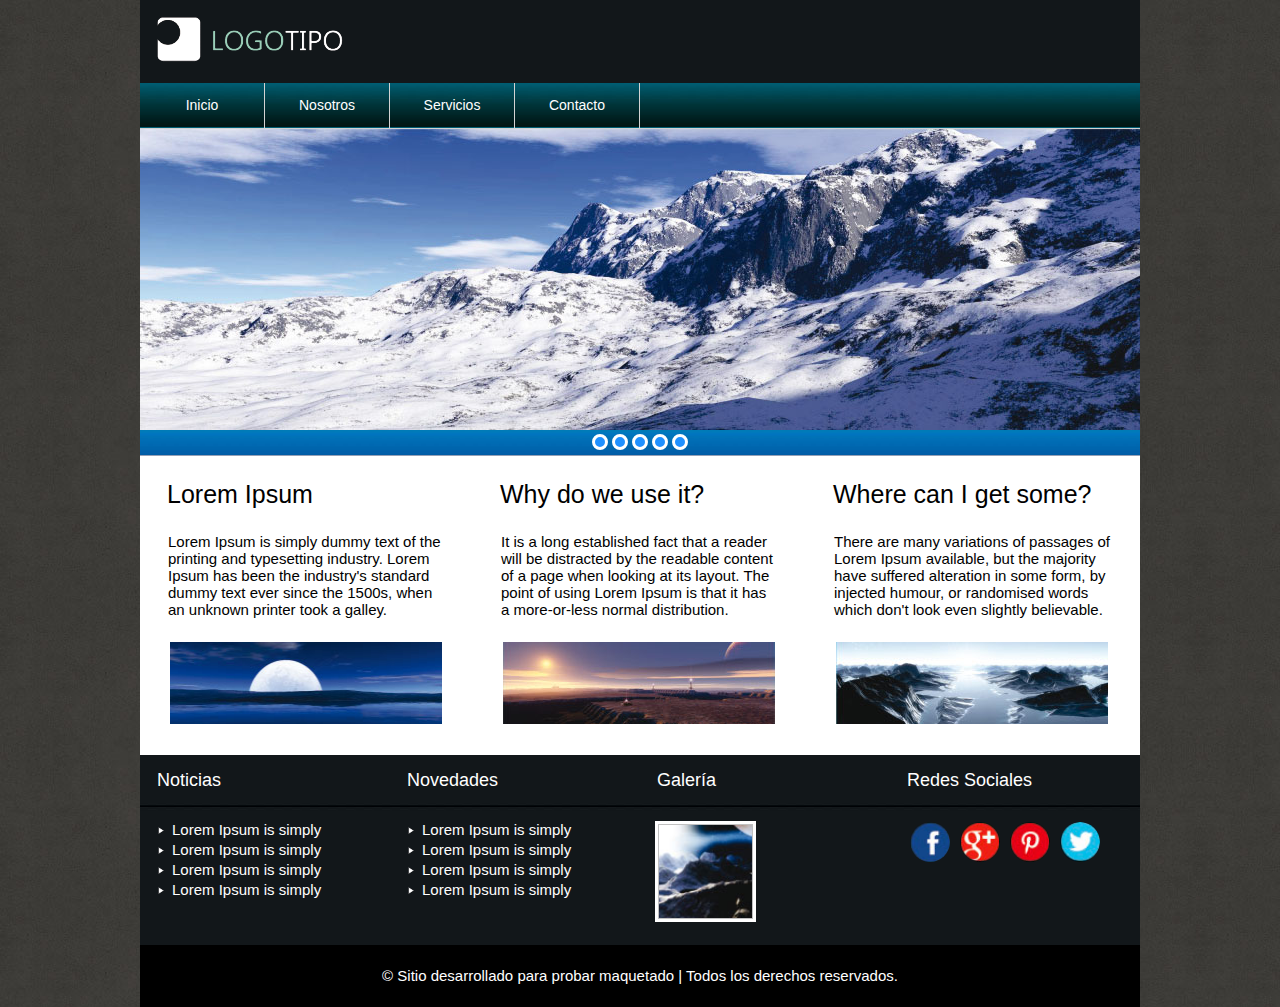
<file: index.html>
<!DOCTYPE html>
<html>
<head>
	<meta charset="utf-8">
	<link rel="stylesheet" type="text/css" href="css/estilo.css" media="">
	<title>Proyecto de Maquetación Web - Estática, no responsive.</title>
</head>
<body>
	<!-- CABEZOTE -->
	<header>
		
		<div id="logo">
			<img src="img/logotipo.png" alt="Logotipo Maquetado Web" width="100%">
		</div>

	</header>
	
	<!-- BARRA DE NAVEGACION -->
	<nav>
		
		<ul>
			<a href="#"><li>Inicio</li></a>
			<!--<a href="index.html"><li>Inicio</li></a>-->
			<a href="nosotros.html"><li>Nosotros</li></a>
			<a href="servicios.html"><li>Servicios</li></a>
			<a href="contacto.html"><li>Contacto</li></a>
		</ul>

	</nav>
	<!-- FIN BARRA DE NAVEGACION -->

	<!-- SLIDE -->
	<div id="slide">
		<ul>
			<li><img src="img/slide.jpg" alt="Imagen1 Slide" width="100%"></li>
		</ul>
	</div>
	<!-- FIN SLIDE -->
	
	<!-- BOTONERA SLIDE -->
	<div id="botoneraSlide">
		
		<ul>
			<li></li>
			<li></li>
			<li></li>
			<li></li>
			<li></li>
		</ul>

	</div>	
	<!-- FIN BOTONERA SLIDE -->
	
	<!-- SECTION -->
	<section id="inicio">
		
		<ul>
			<li>
				<h1>Lorem Ipsum</h1>
				<p>Lorem Ipsum is simply dummy text of the printing and typesetting industry. Lorem Ipsum has been the industry's standard dummy text ever since the 1500s, when an unknown printer took a galley. </p>
				<img src="img/img01.jpg" width="100%">
			</li>
			<li>
				<h1>Why do we use it?</h1>
				<p>It is a long established fact that a reader will be distracted by the readable content of a page when looking at its layout. The point of using Lorem Ipsum is that it has a more-or-less normal distribution.</p>
				<img src="img/img02.jpg" width="100%">
			</li>
			<li>
				<h1>Where can I get some?</h1>
				<p>There are many variations of passages of Lorem Ipsum available, but the majority have suffered alteration in some form, by injected humour, or randomised words which don't look even slightly believable. </p>
				<img src="img/img03.jpg" width="100%">
			</li>
		</ul>

	</section>
	<!-- FIN SECTION -->
	
	<!-- BOTTOM -->
	<div id="bottom">
		
		<ul>
			<li>
				<h1>Noticias</h1>
				<ol>
					<li>Lorem Ipsum is simply</li>
					<li>Lorem Ipsum is simply</li>
					<li>Lorem Ipsum is simply</li>
					<li>Lorem Ipsum is simply</li>
				</ol>
			</li>
			<li>
				<h1>Novedades</h1>
				<ol>
					<li>Lorem Ipsum is simply</li>
					<li>Lorem Ipsum is simply</li>
					<li>Lorem Ipsum is simply</li>
					<li>Lorem Ipsum is simply</li>
				</ol>
			</li>
			<li>
				<h1>Galería</h1>
				<img>
			</li>
			<li>
				<h1>Redes Sociales</h1>
				<ul>
					<li><a href="http://www.facebook.com" target="_blank"></a></li>
					<li><a href="http://www.google.com" target="_blank"></a></li>
					<li><a href="http://www.pinterest.com" target="_blank"></a></li>
					<li><a href="http://www.twitter.com" target="_blank"></a></li>
				</ul>
			</li>
		</ul>

	</div>
	<!-- FIN BOTTOM -->

	<!-- FOOTER -->
	<footer>
		&copy; Sitio desarrollado para probar maquetado | Todos los derechos reservados.
	</footer>
	<!-- FIN FOOTER -->

</body>
</html>
</file>
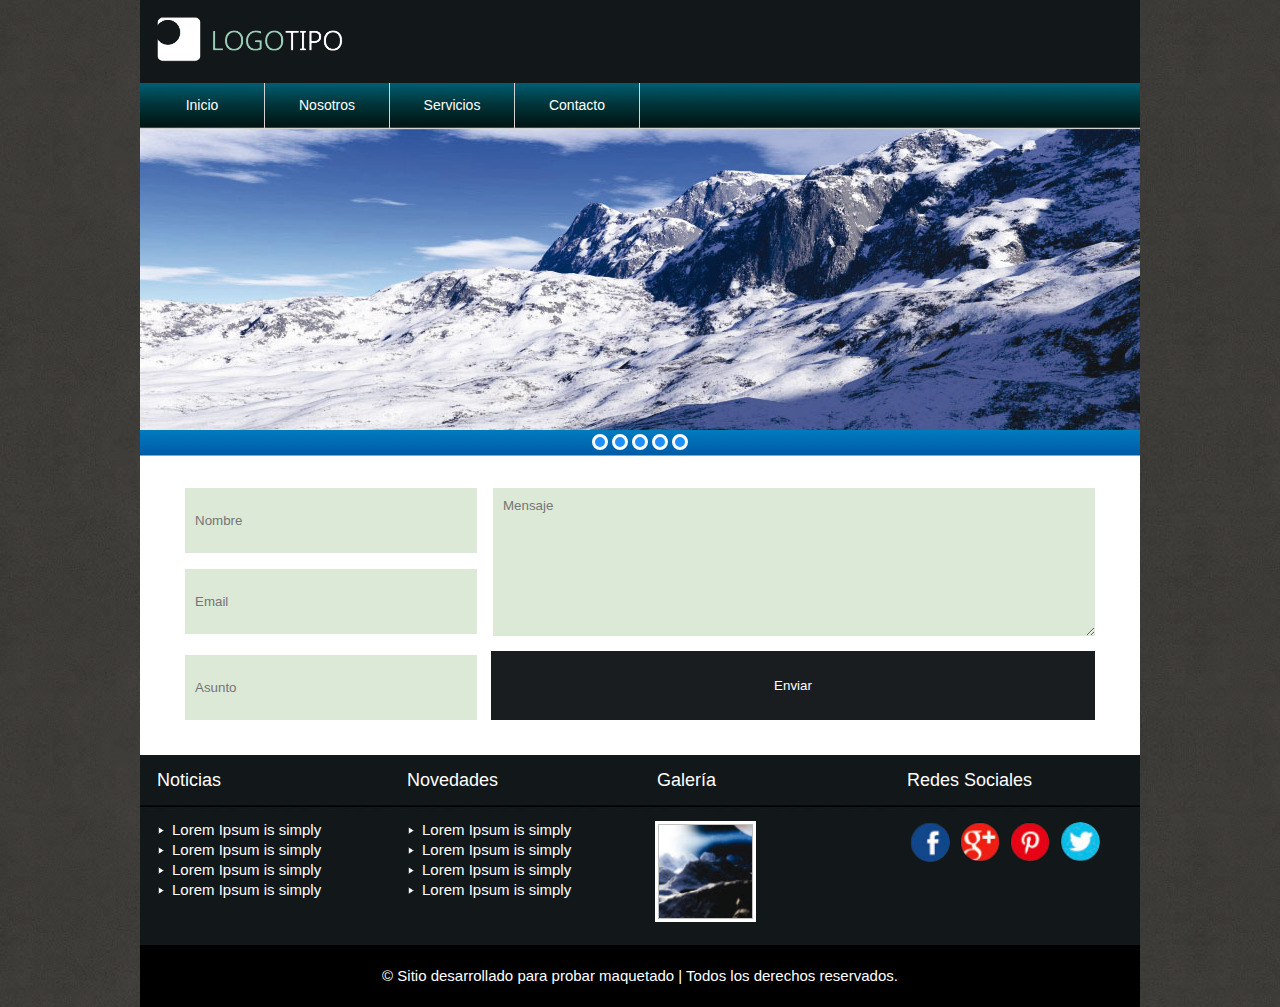
<file: contacto.html>
<!DOCTYPE html>
<html>
<head>
	<meta charset="utf-8">
	<link rel="stylesheet" type="text/css" href="css/estilo.css" media="">
	<title>Proyecto de Maquetación Web - Estática, no responsive.</title>
</head>
<body>
	<!-- CABEZOTE -->
	<header>
		
		<div id="logo">
			<img src="img/logotipo.png" alt="Logotipo Maquetado Web" width="100%">
		</div>

	</header>
	
	<!-- BARRA DE NAVEGACION -->
	<nav>
		
		<ul>
			<a href="index.html"><li>Inicio</li></a>
			<a href="nosotros.html"><li>Nosotros</li></a>
			<a href="servicios.html"><li>Servicios</li></a>
			<a href="#"><li>Contacto</li></a>
		</ul>

	</nav>
	<!-- FIN BARRA DE NAVEGACION -->

	<!-- SLIDE -->
	<div id="slide">
		<ul>
			<li><img src="img/slide.jpg" alt="Imagen1 Slide" width="100%"></li>
		</ul>
	</div>
	<!-- FIN SLIDE -->
	
	<!-- BOTONERA SLIDE -->
	<div id="botoneraSlide">
		
		<ul>
			<li></li>
			<li></li>
			<li></li>
			<li></li>
			<li></li>
		</ul>

	</div>	
	<!-- FIN BOTONERA SLIDE -->
	
	<!-- SECTION -->
	<section id="contacto">
		
		<form>
			<input type="text" placeholder="Nombre" id="nombre">
			<input type="Email" placeholder="Email" id="email">
			<input type="Asunto" placeholder="Asunto" id="asunto">
			<textarea placeholder="Mensaje" rows="6" id="mensaje"></textarea>
			<input type="submit" id="enviar" value="Enviar">
		</form>	

	</section>
	<!-- FIN SECTION -->
	
	<!-- BOTTOM -->
	<div id="bottom">
		
		<ul>
			<li>
				<h1>Noticias</h1>
				<ol>
					<li>Lorem Ipsum is simply</li>
					<li>Lorem Ipsum is simply</li>
					<li>Lorem Ipsum is simply</li>
					<li>Lorem Ipsum is simply</li>
				</ol>
			</li>
			<li>
				<h1>Novedades</h1>
				<ol>
					<li>Lorem Ipsum is simply</li>
					<li>Lorem Ipsum is simply</li>
					<li>Lorem Ipsum is simply</li>
					<li>Lorem Ipsum is simply</li>
				</ol>
			</li>
			<li>
				<h1>Galería</h1>
				<img>
			</li>
			<li>
				<h1>Redes Sociales</h1>
				<ul>
					<li><a href="http://www.facebook.com" target="_blank"></a></li>
					<li><a href="http://www.google.com" target="_blank"></a></li>
					<li><a href="http://www.pinterest.com" target="_blank"></a></li>
					<li><a href="http://www.twitter.com" target="_blank"></a></li>
				</ul>
			</li>
		</ul>

	</div>
	<!-- FIN BOTTOM -->

	<!-- FOOTER -->
	<footer>
		&copy; Sitio desarrollado para probar maquetado | Todos los derechos reservados.
	</footer>
	<!-- FIN FOOTER -->

</body>
</html>
</file>
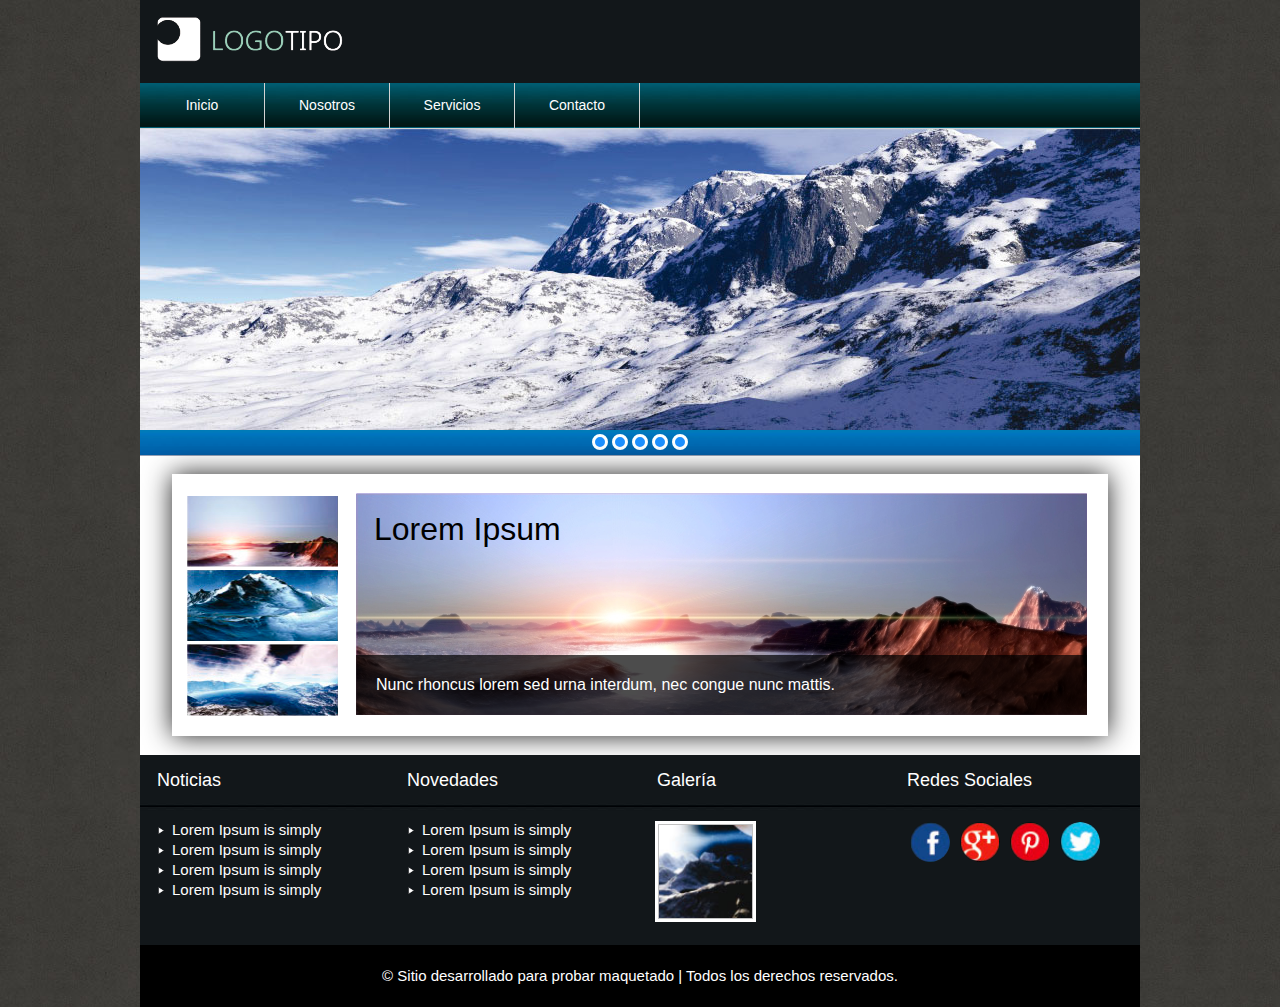
<file: servicios.html>
<!DOCTYPE html>
<html>
<head>
	<meta charset="utf-8">
	<link rel="stylesheet" type="text/css" href="css/estilo.css" media="">
	<title>Proyecto de Maquetación Web - Estática, no responsive.</title>
</head>
<body>
	<!-- CABEZOTE -->
	<header>
		
		<div id="logo">
			<img src="img/logotipo.png" alt="Logotipo Maquetado Web" width="100%">
		</div>

	</header>
	
	<!-- BARRA DE NAVEGACION -->
	<nav>
		
		<ul>
			<a href="index.html"><li>Inicio</li></a>
			<a href="nosotros.html"><li>Nosotros</li></a>
			<a href="#"><li>Servicios</li></a>
			<a href="contacto.html"><li>Contacto</li></a>
		</ul>

	</nav>
	<!-- FIN BARRA DE NAVEGACION -->

	<!-- SLIDE -->
	<div id="slide">
		<ul>
			<li><img src="img/slide.jpg" alt="Imagen1 Slide" width="100%"></li>
		</ul>
	</div>
	<!-- FIN SLIDE -->
	
	<!-- BOTONERA SLIDE -->
	<div id="botoneraSlide">
		
		<ul>
			<li></li>
			<li></li>
			<li></li>
			<li></li>
			<li></li>
		</ul>

	</div>	
	<!-- FIN BOTONERA SLIDE -->
	
	<!-- SECTION -->
	<section id="servicios">
		
		<div id="cajaServicios">
			
			<ul id="listado">
				
				<li><img src="img/servicios/servicios01.jpg" alt="" width="100%"></li>
				<li><img src="img/servicios/servicios02.jpg" alt="" width="100%"></li>
				<li><img src="img/servicios/servicios03.jpg" alt="" width="100%"></li>

			</ul>
			
			<ul id="visor">
				
				<li>
					
					<h1>Lorem Ipsum</h1>
					<img src="img/servicios/servicios01Grande.jpg" alt="" width="100%">
					<p>Nunc rhoncus lorem sed urna interdum, nec congue nunc mattis.</p>

				</li>

			</ul>

		</div>

	</section>
	<!-- FIN SECTION -->
	
	<!-- BOTTOM -->
	<div id="bottom">
		
		<ul>
			<li>
				<h1>Noticias</h1>
				<ol>
					<li>Lorem Ipsum is simply</li>
					<li>Lorem Ipsum is simply</li>
					<li>Lorem Ipsum is simply</li>
					<li>Lorem Ipsum is simply</li>
				</ol>
			</li>
			<li>
				<h1>Novedades</h1>
				<ol>
					<li>Lorem Ipsum is simply</li>
					<li>Lorem Ipsum is simply</li>
					<li>Lorem Ipsum is simply</li>
					<li>Lorem Ipsum is simply</li>
				</ol>
			</li>
			<li>
				<h1>Galería</h1>
				<img>
			</li>
			<li>
				<h1>Redes Sociales</h1>
				<ul>
					<li><a href="http://www.facebook.com" target="_blank"></a></li>
					<li><a href="http://www.google.com" target="_blank"></a></li>
					<li><a href="http://www.pinterest.com" target="_blank"></a></li>
					<li><a href="http://www.twitter.com" target="_blank"></a></li>
				</ul>
			</li>
		</ul>

	</div>
	<!-- FIN BOTTOM -->

	<!-- FOOTER -->
	<footer>
		&copy; Sitio desarrollado para probar maquetado | Todos los derechos reservados.
	</footer>
	<!-- FIN FOOTER -->

</body>
</html>
</file>
<file: css/estilo.css>
*{
	margin: 0;
	padding: 0;
	text-decoration: none;
	list-style: none;
	font-family: sans-serif;
	}

body{
	background: url(../img/background.jpg);
	background-repeat: repeat;
	}

/*---CABEZOTE---*/

header{
	position: relative;
	margin: auto;
	width: 1000px;
	height: 83px;
	background: url(../img/cabezote.jpg);
	}

#logo{
	position: absolute;
	top: 17px;
	left: 16px;
	width: 188px;
	height: 47px;
	}

/*---FIN CABEZOTE---*/

/*---BARRA NAVEGACION---*/

nav{
	position: relative;
	margin: auto;
	width: 1000px;
	height: 45px;
	border-bottom: 1px solid lightgrey;
	background: url(../img/nav.jpg);
	}

nav ul{
	position: absolute;
	top: 0px;
	left: 0px;
	width: 500px;
	height: 45px;
	}

nav ul li{
	float: left;
	width: 124px;
	line-height: 45px;
	text-align: center;
	font-size: 14px;
	color: white;
	border-right: 1px solid lightgrey;
	}
/*---FIN BARRA NAVEGACION---*/

/*---SLIDE---*/

#slide{
	position: relative;
	margin: auto;
	width: 1000px;
	height: 301px;
	}

/*---FIN SLIDE---*/

/*---BOTONERA SLIDE---*/

#botoneraSlide{
	position: relative;
	margin: auto;
	width: 1000px;
	height: 26px;
	background: url(../img/backBotonesSlide.jpg);
	}

#botoneraSlide ul{
	position: relative; /* para ayudar a que queden centrados */
	margin: auto;
	width: 100px;
	height: 26px;
	}
	
#botoneraSlide ul li{
	float: left;
	width: 10px;
	height: 10px;
	border-radius: 100%;
	background: dodgerblue;
	border: 3px solid white;
	margin: 4px 2px;
	}	

/*--------FIN BOTONERA SLIDE--------*/

/*---SECCION INICIO---*/

section#inicio{
	position: relative;
	margin: auto;
	width: 1000px;
	height: 299px;
	background: white;
	}

section#inicio ul li{
	float: left;
	width: 333px;
	height: 299px;
	}

section#inicio ul li h1{
	margin: 24px 27px;
	font-weight: 100;
	font-size: 25px;
	}

section#inicio ul li p{
	margin: 23px 28px;
	font-size: 15px;
	}

section#inicio ul li img{
	width: 272px;
	height: 82px;
	background: lightgray;
	margin: 1px 30px; 
	}

/*---FIN SECCION INICIO---*/

/*---SECCION NOSOTROS---*/

section#nosotros{
	position: relative;
	margin: auto;
	width: 1000px;
	height: 299px;
	background: white;
	}

section#nosotros h1{
	position: relative;
	top: 15px;
	left: 27px;
	font-weight: 100;
	}

section#nosotros hr{
	position: relative;
	top: 20px;
	width: 950px;
	margin: auto;
	border: 1px solid grey;
	}

section#nosotros p{
	position: relative;
	top: 40px;
	width: 950px;
	margin: auto;
	text-align: justify;
	}

section#nosotros p img{
	float: left;
	width: 272px;
	margin-right: 20px;
	margin-bottom: 20px;
	}

/*---FIN SECCION NOSOTROS---*/

/*---SECCION SERVICIOS---*/

section#servicios{
	position: relative;
	margin: auto;
	width: 1000px;
	height: 299px;
	background: white;
	}

section#servicios #cajaServicios{
	position: relative;
	margin: auto;
    top: 18px;
    width: 936px;
    height: 262px;
	box-shadow: 0px 0px 25px #222;/* ejeX ejeY intensidad color */
	}

section#servicios #cajaServicios ul#listado{
	position: absolute;
	top: 20px;
	left: 15px;
	width: 151px;
	cursor: pointer;
	}

section#servicios #cajaServicios ul#listado li{
	width: 151px;
	height: 72px;
	margin: 2px 0;
	}

section#servicios #cajaServicios ul#visor{
	position: absolute;
	top: 19px;
    right: 21px;
    width: 731px;
    height: 222px;
	}

section#servicios #cajaServicios ul#visor li{
	position: absolute;
	top: 0px;
    left: 0px;
    width: 731px;
    height: 222px;
	}

section#servicios #cajaServicios ul#visor li h1{
	position: absolute;
	z-index: 1; /* pone al titulo por encima de la imagen */
	top: 18px;
	left: 18px;
	font-weight: 100;
    }

section#servicios #cajaServicios ul#visor li p{
	position: absolute;
	z-index: 1; /* pone al titulo por encima de la imagen */
	bottom: 0;
	color: white;
	background: rgba(0,0,0,.7);
	width: 97.3%;
	line-height: 60px; /* alinear el texto en vertical 60px */
	padding-left: 20px;
	}

/*---FIN SECCION SERVICIOS---*/

/*---SECCION CONTACTO---*/

section#contacto{
	position: relative;
	margin: auto;
	width: 1000px;
	height: 299px;
	background: white;
	}

section#contacto form{
	position: relative;
	margin: auto;
    width: 910px;
    height: 232px;
    top: 32px;
	}

section#contacto form input#nombre{
	position: absolute;
	padding: 10px;
    width: 272px;
    height: 45px;
    background: #dce9d7;
    border: 0;
	}

section#contacto form input#email{
	position: absolute;
	padding: 10px;
	top: 81px;
    width: 272px;
    height: 45px;
    background: #dce9d7;
    border: 0;
	}

section#contacto form input#asunto{
	position: absolute;
	padding: 10px;
	bottom: 0px; /* top: 163px; papa aprobechar posicion absoluta usamos bottom*/
    width: 272px;
    height: 45px;
    background: #dce9d7;
    border: 0;
	}

section#contacto form #mensaje{
	position: absolute;
	padding: 10px;
	right: 0px;
    width: 582px;
    height: 128px;
    background: #dce9d7;
    border: 0;
	}

section#contacto form input#enviar{
	position: absolute;
	right: 0px;
	bottom: 0px;
    width: 604px;
    height: 69px;
    background: #1a1d20;
    color: white;
    border: 0;
    cursor: pointer;
	}

/*---FIN SECCION CONTACTO---*/

/*---BOTTOM---*/

#bottom{
	position: relative;
	margin: auto;
	width: 1000px;
	height: 190px;
	background: url(../img/backBottom.jpg);
	}

#bottom ul li{
	float: left;
	width: 250px;
	height: 190px;
	}	

#bottom ul li h1{
	margin: 15px 17px;
	color: white;
	font-size: 18px; 
	font-weight: 100;
	}

#bottom ul li ol{
	position: relative;
	top: 15px;
	left: 17px;
	width: 190px;
	height: 80px;
	}

#bottom ul li ol li{
	height: 20px;
	text-align: left;
	list-style: inside;
	font-size: 15px;
	color: white;
	list-style-image: url(../img/list.png);
	}

#bottom ul li img{
	position: relative;
	top: 15px;
	left: 15px;
	height: 95px;
	width: 95px;
	border: 3px solid white;
	background: url(../img/imgGaleria.jpg);
	background-size: cover;
	}

#bottom ul li ul{
	position: relative;
	top: 11px;
	left: 15px;
	height: 40px;
	width: 200px;
	background: background: rgba(0,255,255,.5);
	}

#bottom ul li ul li{
	float: left;
	width: 40px;
	height: 40px;
	border-radius: 100%;
	margin: 5px;
	}

#bottom ul li ul li:first-child{
	background: url(../img/facebook.jpg);
	background-size: cover;
	}

#bottom ul li ul li:nth-child(2){
	background: url(../img/iconoGoogle.jpg);
	background-size: cover;
	}

#bottom ul li ul li:nth-child(3){
	background: url(../img/iconoPinterest.jpg);
	background-size: cover;
	}

#bottom ul li ul li:last-child{
	background: url(../img/iconoTwitter.jpg);
	background-size: cover;
	}	

#bottom ul li ul li a{
	float: left;
	width: 40px;
	height: 40px;
	border-radius: 100%;
	}
/*--------FIN BOTTOM--------*/

/*---FOOTER---*/

footer{
	position: relative;
	margin: auto;
	width: 1000px;
	height: 62px;
	text-align: center;
	color: white;
	line-height: 62px;
	font-size: 15px;
	background: black;
	}

/*--------FIN FOOTER--------*/
</file>
